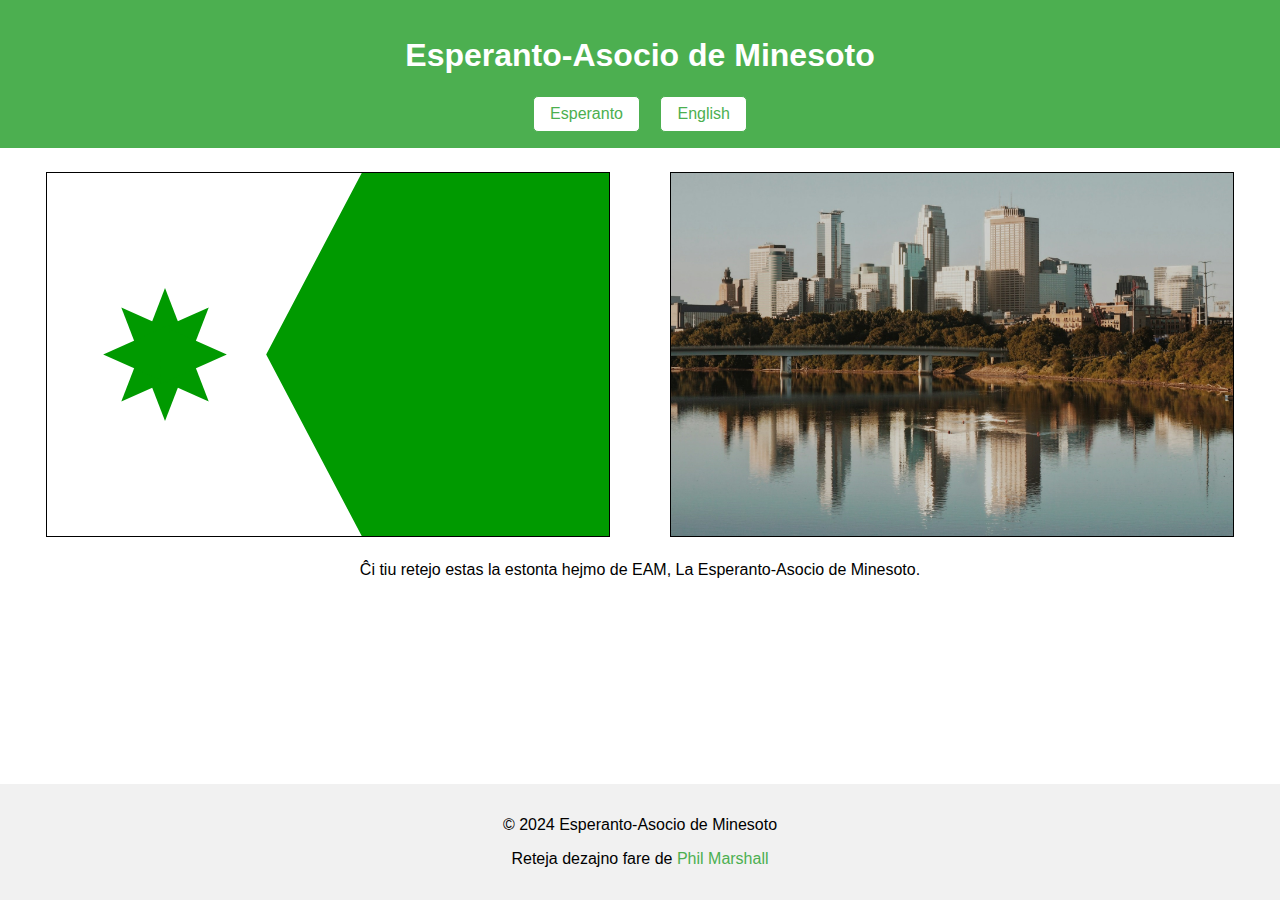
<file: index.html>
<!DOCTYPE html>
<html lang="en">
<head>
    <meta charset="UTF-8">
    <meta name="viewport" content="width=device-width, initial-scale=1.0">
    <title>Esperanto-Asocio de Minesoto</title>
    <link rel="stylesheet" href="styles.css">
</head>
<body>
    <header>
        <h1>Esperanto-Asocio de Minesoto</h1>
        <nav>
            <button onclick="window.location.href='index.html'">Esperanto</button>
            <button onclick="window.location.href='en.html'">English</button>
        </nav>
    </header>
    <main>
        <div class="image-container">
            <img src="eam-flag.svg" alt="Flago de EAM" class="responsive-image">
            <img src="minneapolis.jpg" alt="Urbhorizonto de Mineapolo" class="responsive-image">
        </div>
        <p>Ĉi tiu retejo estas la estonta hejmo de EAM, La Esperanto-Asocio de Minesoto.</p>
    </main>
    <footer>
        <p>&copy; 2024 Esperanto-Asocio de Minesoto</p>
        <p>Reteja dezajno fare de <a href="https://philmarshall.dev">Phil Marshall</a></p>
    </footer>
</body>
</html>
</file>
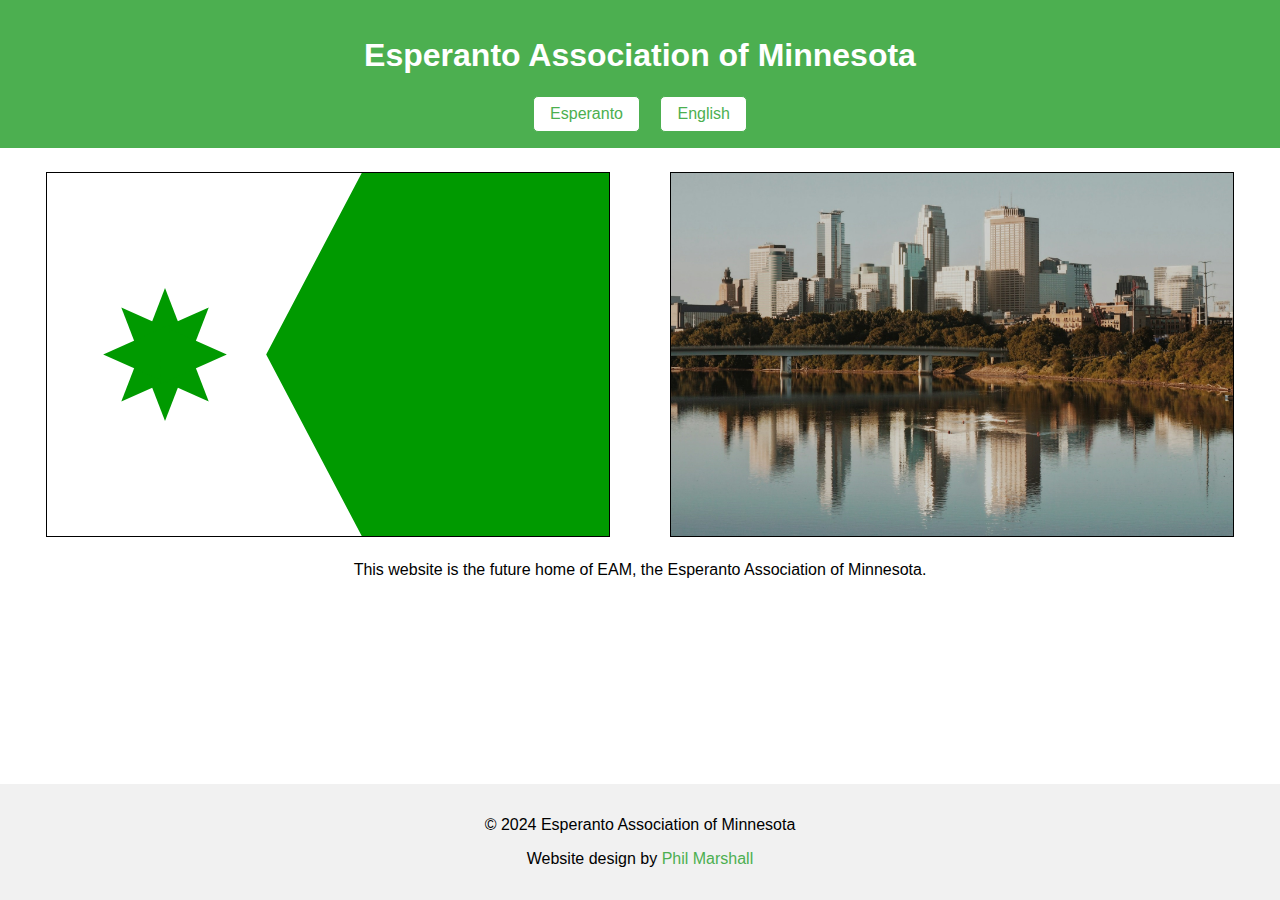
<file: en.html>
<!DOCTYPE html>
<html lang="en">
<head>
    <meta charset="UTF-8">
    <meta name="viewport" content="width=device-width, initial-scale=1.0">
    <title>Esperanto Association of Minnesota</title>
    <link rel="stylesheet" href="styles.css">
</head>
<body>
    <header>
        <h1>Esperanto Association of Minnesota</h1>
        <nav>
            <button onclick="window.location.href='index.html'">Esperanto</button>
            <button onclick="window.location.href='en.html'">English</button>
        </nav>
    </header>
    <main>
        <div class="image-container">
            <img src="eam-flag.svg" alt="EAM Flag" class="responsive-image">
            <img src="minneapolis.jpg" alt="Minneapolis Skyline" class="responsive-image">
        </div>
        <p>This website is the future home of EAM, the Esperanto Association of Minnesota.</p>
    </main>
    <footer>
        <p>&copy; 2024 Esperanto Association of Minnesota</p>
        <p>Website design by <a href="https://philmarshall.dev">Phil Marshall</a></p>
    </footer>
</body>
</html>
</file>
<file: styles.css>
body {
    font-family: Arial, sans-serif;
    margin: 0;
    padding: 0;
    display: flex;
    flex-direction: column;
    min-height: 100vh;
}

header {
    background-color: #4CAF50;
    color: white;
    text-align: center;
    padding: 1rem 0;
}

nav {
    margin-top: 0.5rem;
}

nav button {
    background-color: white;
    color: #4CAF50;
    border: 1px solid #4CAF50;
    border-radius: 5px;
    padding: 0.5rem 1rem;
    margin: 0 0.5rem;
    cursor: pointer;
    font-size: 1rem;
}

nav button:hover {
    background-color: #4CAF50;
    color: white;
}

main {
    flex: 1;
    text-align: center;
    padding: 1rem;
}

section {
    margin: 1rem 0;
}

.responsive-image {
    max-width: 100%;
    height: auto;
    margin: 0.5rem 0;
}

form {
    display: flex;
    flex-direction: column;
    align-items: center;
    margin: 2rem 0;
}

form label {
    margin-top: 1rem;
    font-weight: bold;
}

form input, form textarea {
    width: 80%;
    max-width: 500px;
    padding: 0.5rem;
    margin-top: 0.5rem;
    border: 1px solid #ccc;
    border-radius: 5px;
    font-size: 1rem;
}

form button {
    margin-top: 1rem;
    padding: 0.5rem 2rem;
    background-color: #4CAF50;
    color: white;
    border: none;
    border-radius: 5px;
    cursor: pointer;
    font-size: 1rem;
}

form button:hover {
    background-color: #45a049;
}

footer {
    background-color: #f1f1f1;
    text-align: center;
    padding: 1rem 0;
}

footer a {
    color: #4CAF50;
    text-decoration: none;
}

footer a:hover {
    text-decoration: underline;
}

.image-container {
    display: flex;
    justify-content: space-around; /* Optional: To add space between images */
}
.image-container img {
    max-width: 45%; /* Adjust the width as needed */
    height: auto; /* Maintain the aspect ratio */
    border: 1px solid black;
}
</file>
